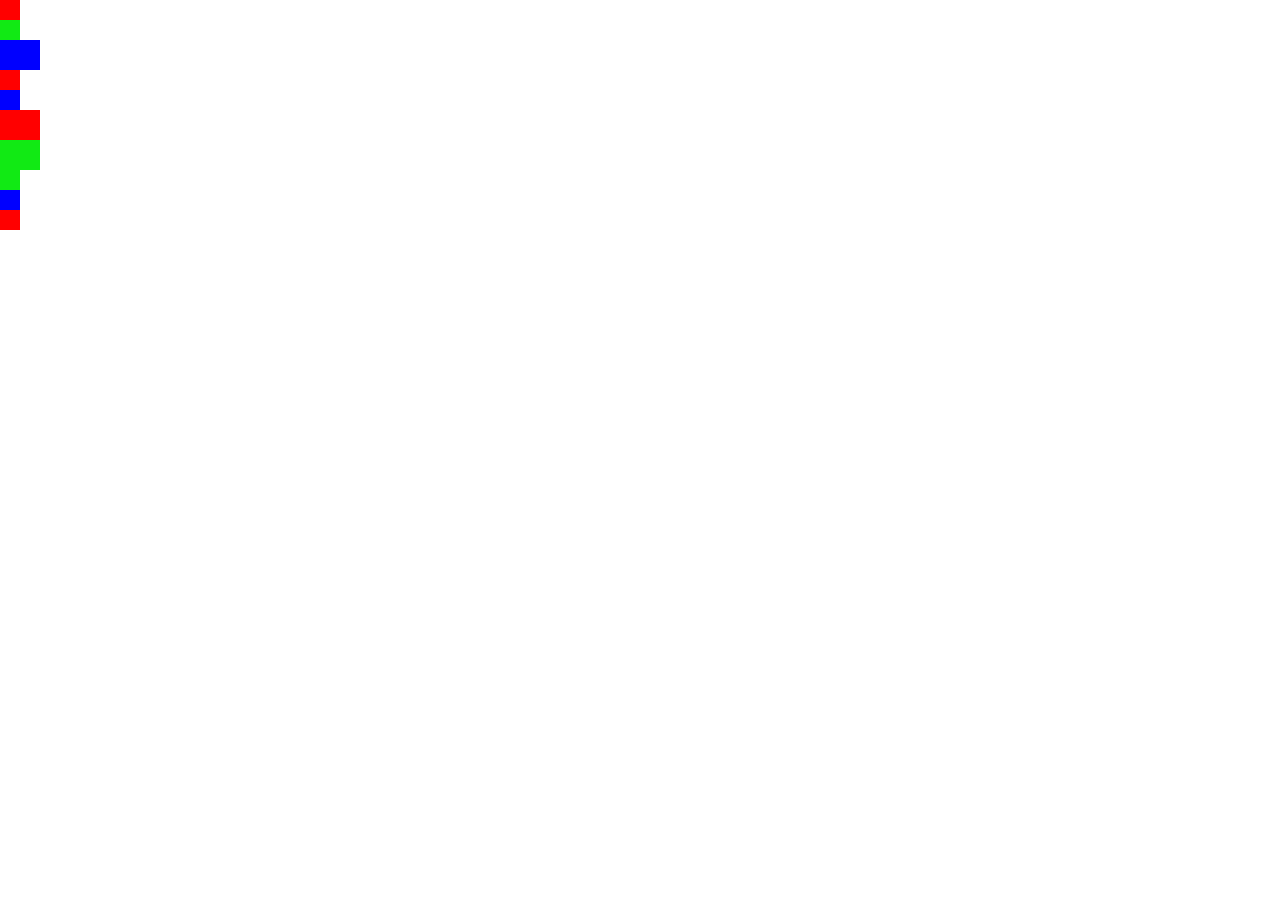
<file: task_3.html>
<DOCTYPE! html>
<html>
  <head>
    <meta charset="utf-8">
    <link rel="stylesheet" href="style_3.css" type="text/css">
    <title>Bartek jest zajebisty</title>
  </head>
  <body>
    <div class="small red">
    </div>
    <div class="small green">
    </div>
    <div class="big blue">
    </div>
    <div class="small red">
    </div>
    <div class="small blue">
    </div>
    <div class="big red">
    </div>
    <div class="big green">
    </div>
    <div class="small green">
    </div>
    <div class="small blue">
    </div>
    <div class="small red">
    </div>
  </body>
</html>
</file>
<file: style_3.css>
body {
    margin: 0;
} 

.small{
    width: 20px;
    height: 20px;
}

.big {
    width: 40px;
    height: 30px;
}

.red {
    background-color: #ff0000;
}

.blue {
   background-color: #0000ff;
}

.green {
   background-color: #11ea14;
}
</file>
